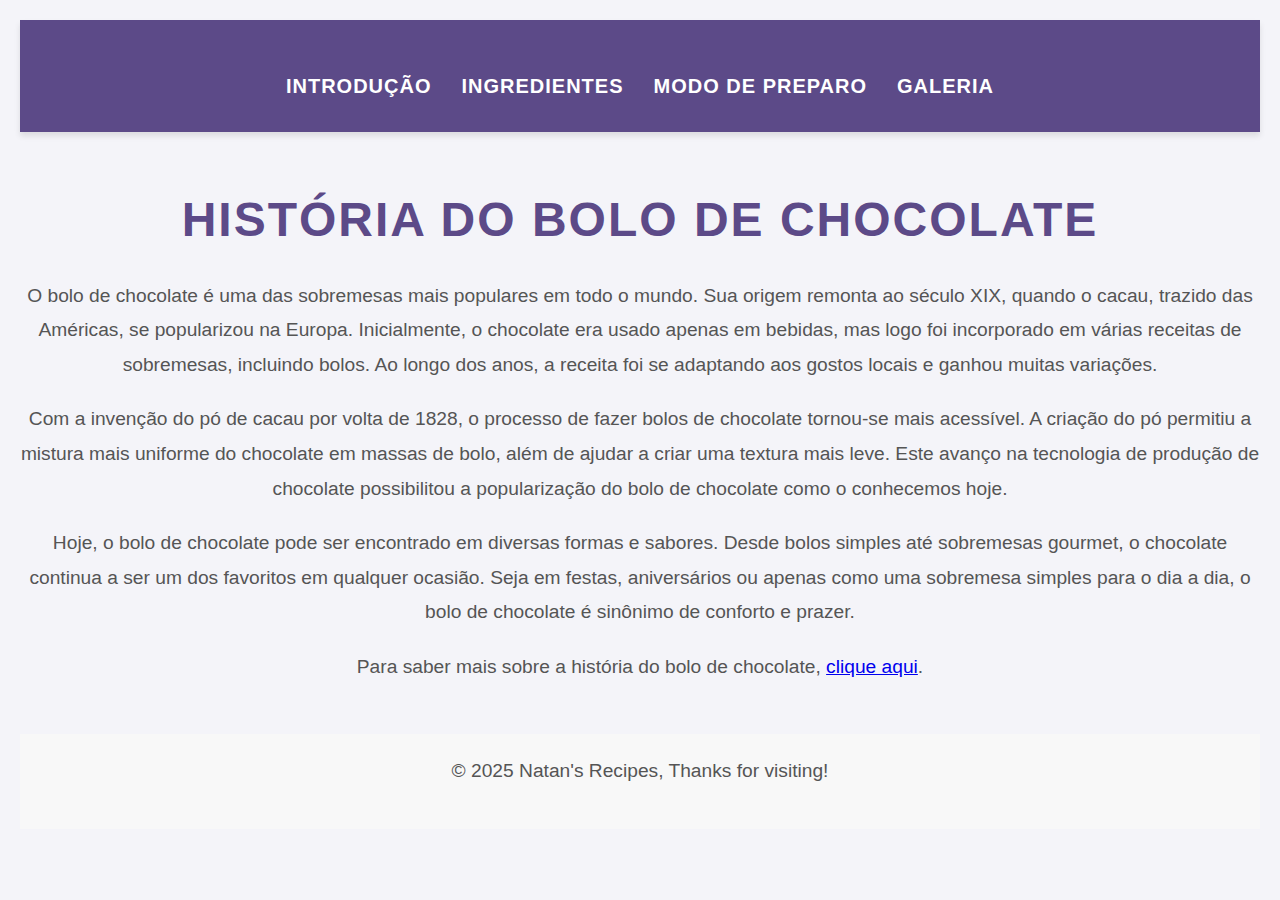
<file: index.html>
<!DOCTYPE html>
<html lang="pt-BR">
<head>
    <meta charset="UTF-8">
    <meta name="viewport" content="width=device-width, initial-scale=1.0">
    <title>História do Bolo de Chocolate</title>
    <link rel="stylesheet" href="styles.css">
</head>
<script>
    window.onload = function() {
      alert("Bem-vindo ao site de receitas de bolos!");
    }
  </script>
  
<body>
    <nav>
        <ul>
            <li><a href="index.html">Introdução</a></li>
            <li><a href="ingredientes.html">Ingredientes</a></li>
            <li><a href="preparo.html">Modo de Preparo</a></li>
            <li><a href="galeria.html">Galeria</a></li>
        </ul>
    </nav>

    <section>
        <h1>História do Bolo de Chocolate</h1>
        <p>O bolo de chocolate é uma das sobremesas mais populares em todo o mundo. Sua origem remonta ao século XIX, quando o cacau, trazido das Américas, se popularizou na Europa. Inicialmente, o chocolate era usado apenas em bebidas, mas logo foi incorporado em várias receitas de sobremesas, incluindo bolos. Ao longo dos anos, a receita foi se adaptando aos gostos locais e ganhou muitas variações.</p>
        <p>Com a invenção do pó de cacau por volta de 1828, o processo de fazer bolos de chocolate tornou-se mais acessível. A criação do pó permitiu a mistura mais uniforme do chocolate em massas de bolo, além de ajudar a criar uma textura mais leve. Este avanço na tecnologia de produção de chocolate possibilitou a popularização do bolo de chocolate como o conhecemos hoje.</p>
        <p>Hoje, o bolo de chocolate pode ser encontrado em diversas formas e sabores. Desde bolos simples até sobremesas gourmet, o chocolate continua a ser um dos favoritos em qualquer ocasião. Seja em festas, aniversários ou apenas como uma sobremesa simples para o dia a dia, o bolo de chocolate é sinônimo de conforto e prazer.</p>
        <p>Para saber mais sobre a história do bolo de chocolate, <a href="https://vanillecafecolonial.com.br/a-historia-do-bolo-de-chocolate/" target="_blank">clique aqui</a>.</p>
    </section>
    

    <footer>
        <p>&copy; 2025 Natan's Recipes, Thanks for visiting!</p>
    </footer>
</body>
</html>
</file>
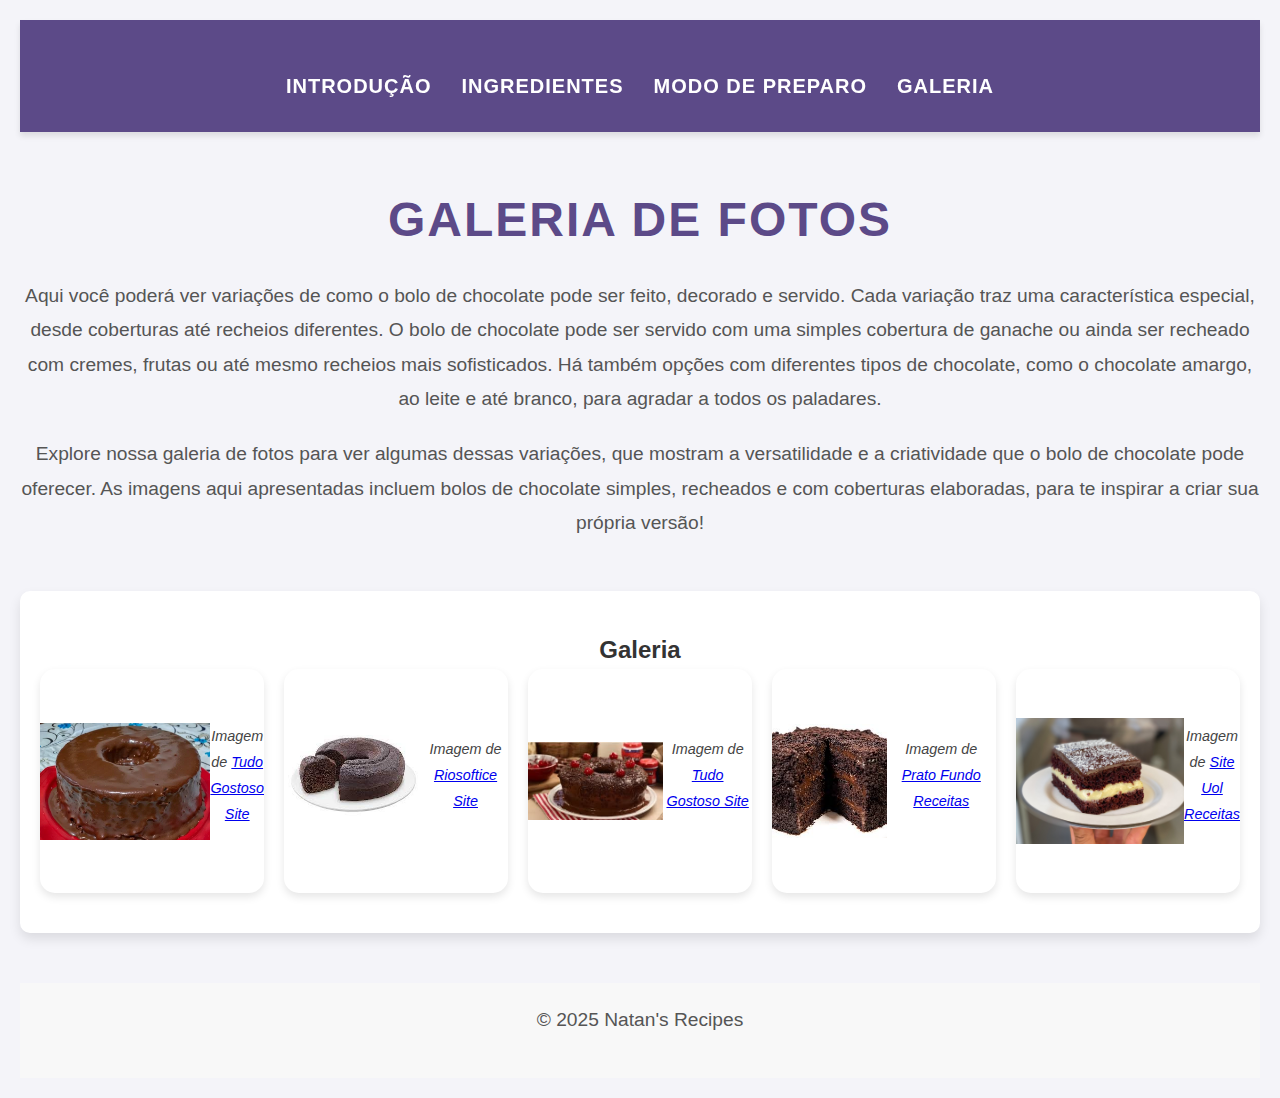
<file: galeria.html>
<!DOCTYPE html>
<html lang="pt-BR">
<head>
    <meta charset="UTF-8">
    <meta name="viewport" content="width=device-width, initial-scale=1.0">
    <title>Galeria de Fotos - Bolo de Chocolate</title>
    <link rel="stylesheet" href="styles.css">
</head>
<body>
    <nav>
        <ul>
            <!-- A navegação do site -->
            <li><a href="index.html">Introdução</a></li>
            <li><a href="ingredientes.html">Ingredientes</a></li>
            <li><a href="preparo.html">Modo de Preparo</a></li>
            <li><a href="galeria.html">Galeria</a></li>
        </ul>
    </nav>

    <section>
        <h1>Galeria de Fotos</h1>
        <p>Aqui você poderá ver variações de como o bolo de chocolate pode ser feito, decorado e servido. Cada variação traz uma característica especial, desde coberturas até recheios diferentes. O bolo de chocolate pode ser servido com uma simples cobertura de ganache ou ainda ser recheado com cremes, frutas ou até mesmo recheios mais sofisticados. Há também opções com diferentes tipos de chocolate, como o chocolate amargo, ao leite e até branco, para agradar a todos os paladares.</p>
<p>Explore nossa galeria de fotos para ver algumas dessas variações, que mostram a versatilidade e a criatividade que o bolo de chocolate pode oferecer. As imagens aqui apresentadas incluem bolos de chocolate simples, recheados e com coberturas elaboradas, para te inspirar a criar sua própria versão!</p>

       
        <!-- Seção de fotos galeria e links para as imagens -->
        <section id="galeria">
            <h2>Galeria</h2>
            <div class="galeria">
                <div class="foto-item">
                    <a href="https://www.tudogostoso.com.br/receita/309779-bolo-de-chocolate-simples.html" target="_blank" rel="noopener noreferrer">
                        <img src="img/bolojpg.webp" alt="Bolo de Chocolate 1">
                    </a>
                    <p>Imagem de <a href="https://www.tudogostoso.com.br/receita/309779-bolo-de-chocolate-simples.html" target="_blank" rel="noopener noreferrer">Tudo Gostoso Site</a></p>
                </div>
                <div class="foto-item">
                    <a href="https://www.riosoftice.com.br/produto/bolo-de-chocolate-redondo-300g-bimbo/" target="_blank" rel="noopener noreferrer">
                        <img src="img/choco1.jpg.jpeg" alt="Bolo de Chocolate 2">
                    </a>
                    <p>Imagem de <a href="https://www.riosoftice.com.br/produto/bolo-de-chocolate-redondo-300g-bimbo/" target="_blank" rel="noopener noreferrer">Riosoftice Site</a></p>
                </div>
                <div class="foto-item">
                    <a href="https://www.tudogostoso.com.br/noticias/60-receitas-de-bolo-de-chocolate-a2724.htm" target="_blank" rel="noopener noreferrer">
                        <img src="img/chocolate.jpg" alt="Bolo de Chocolate 3">
                    </a>
                    <p>Imagem de <a href="https://www.tudogostoso.com.br/noticias/60-receitas-de-bolo-de-chocolate-a2724.htm" target="_blank" rel="noopener noreferrer">Tudo Gostoso Site</a></p>
                </div>
                <div class="foto-item">
                    <a href="https://pratofundo.com/10920/bolo-chocolate-recheio-cremoso/" target="_blank" rel="noopener noreferrer">
                        <img src="img/chocolates.jpg" alt="Bolo de Chocolate 4">
                    </a>
                    <p>Imagem de <a href="https://pratofundo.com/10920/bolo-chocolate-recheio-cremoso/" target="_blank" rel="noopener noreferrer">Prato Fundo Receitas</a></p>
                </div>
                <div class="foto-item">
                    <a href="https://www.uol.com.br/nossa/noticias/redacao/2021/06/02/choconinho-bolo-combina-massa-fofinha-de-chocolate-a-creme-de-leite-em-po.htm" target="_blank" rel="noopener noreferrer">
                        <img src="img/ninhobolo.jpg" alt="Bolo de Chocolate 5">
                    </a>
                    <p>Imagem de <a href="https://www.uol.com.br/nossa/noticias/redacao/2021/06/02/choconinho-bolo-combina-massa-fofinha-de-chocolate-a-creme-de-leite-em-po.htm" target="_blank" rel="noopener noreferrer">Site Uol Receitas</a></p>
                </div>
            </div>
        </section>
    </section>

    <footer>
        <p>&copy; 2025 Natan's Recipes</p>
    </footer>
</body>
</html>
</file>
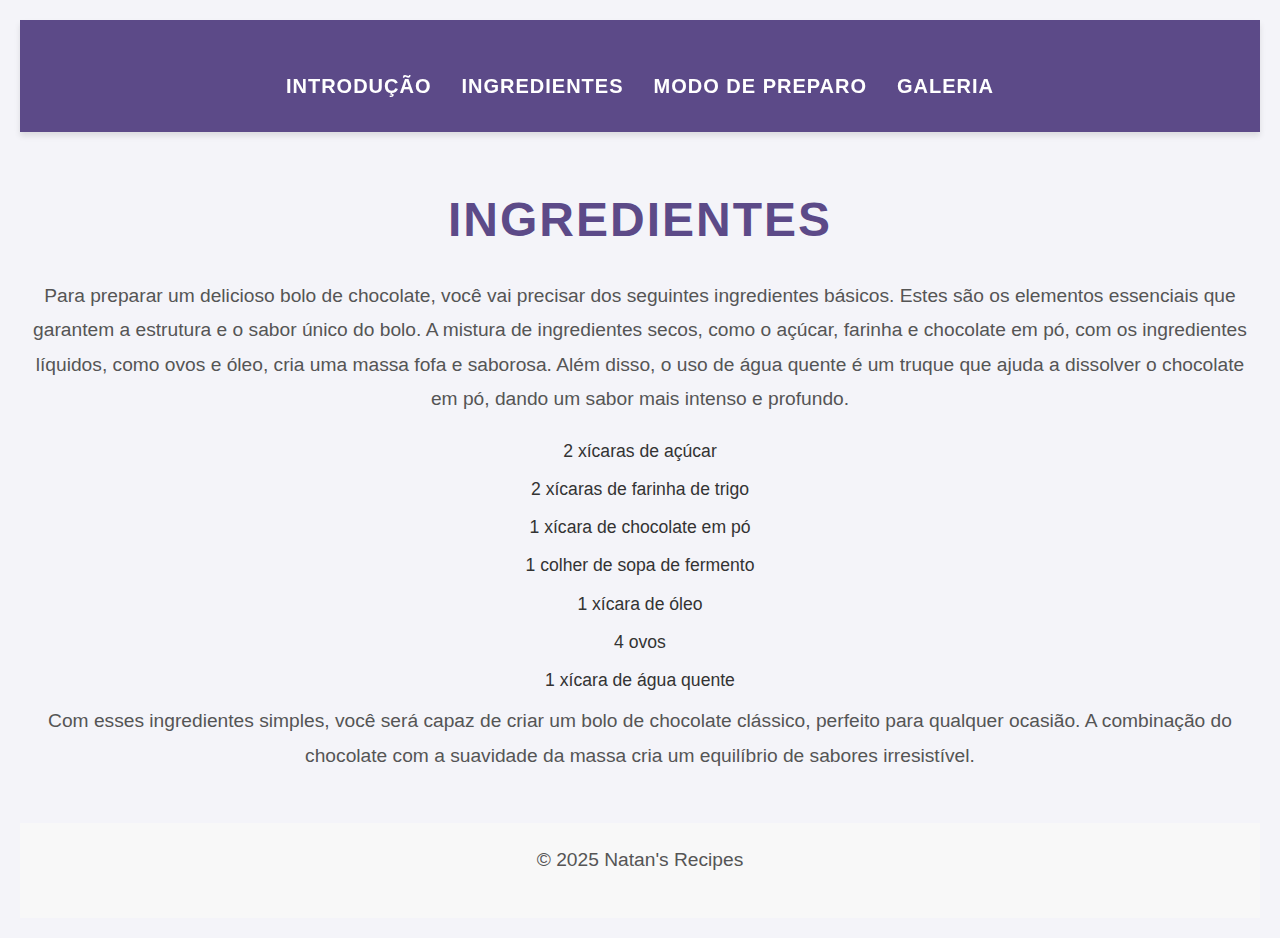
<file: ingredientes.html>
<!DOCTYPE html>
<html lang="pt-BR">
<head>
    <meta charset="UTF-8">
    <meta name="viewport" content="width=device-width, initial-scale=1.0">
    <title>Ingredientes do Bolo de Chocolate</title>
    <link rel="stylesheet" href="styles.css">
</head>
<body>
    <nav>
        <ul>
            <li><a href="index.html">Introdução</a></li>
            <li><a href="ingredientes.html">Ingredientes</a></li>
            <li><a href="preparo.html">Modo de Preparo</a></li>
            <li><a href="galeria.html">Galeria</a></li>
        </ul>
    </nav>

    <section>
        <h1>Ingredientes</h1>

       <p>Para preparar um delicioso bolo de chocolate, você vai precisar dos seguintes ingredientes básicos. Estes são os elementos essenciais que garantem a estrutura e o sabor único do bolo. A mistura de ingredientes secos, como o açúcar, farinha e chocolate em pó, com os ingredientes líquidos, como ovos e óleo, cria uma massa fofa e saborosa. Além disso, o uso de água quente é um truque que ajuda a dissolver o chocolate em pó, dando um sabor mais intenso e profundo.</p>
<ul>
    <li>2 xícaras de açúcar</li>
    <li>2 xícaras de farinha de trigo</li>
    <li>1 xícara de chocolate em pó</li>
    <li>1 colher de sopa de fermento</li>
    <li>1 xícara de óleo</li>
    <li>4 ovos</li>
    <li>1 xícara de água quente</li>
</ul>
<p>Com esses ingredientes simples, você será capaz de criar um bolo de chocolate clássico, perfeito para qualquer ocasião. A combinação do chocolate com a suavidade da massa cria um equilíbrio de sabores irresistível.</p>

    </section>

    <footer>
        <p>&copy; 2025 Natan's Recipes</p>
    </footer>
</body>
</html>
</file>
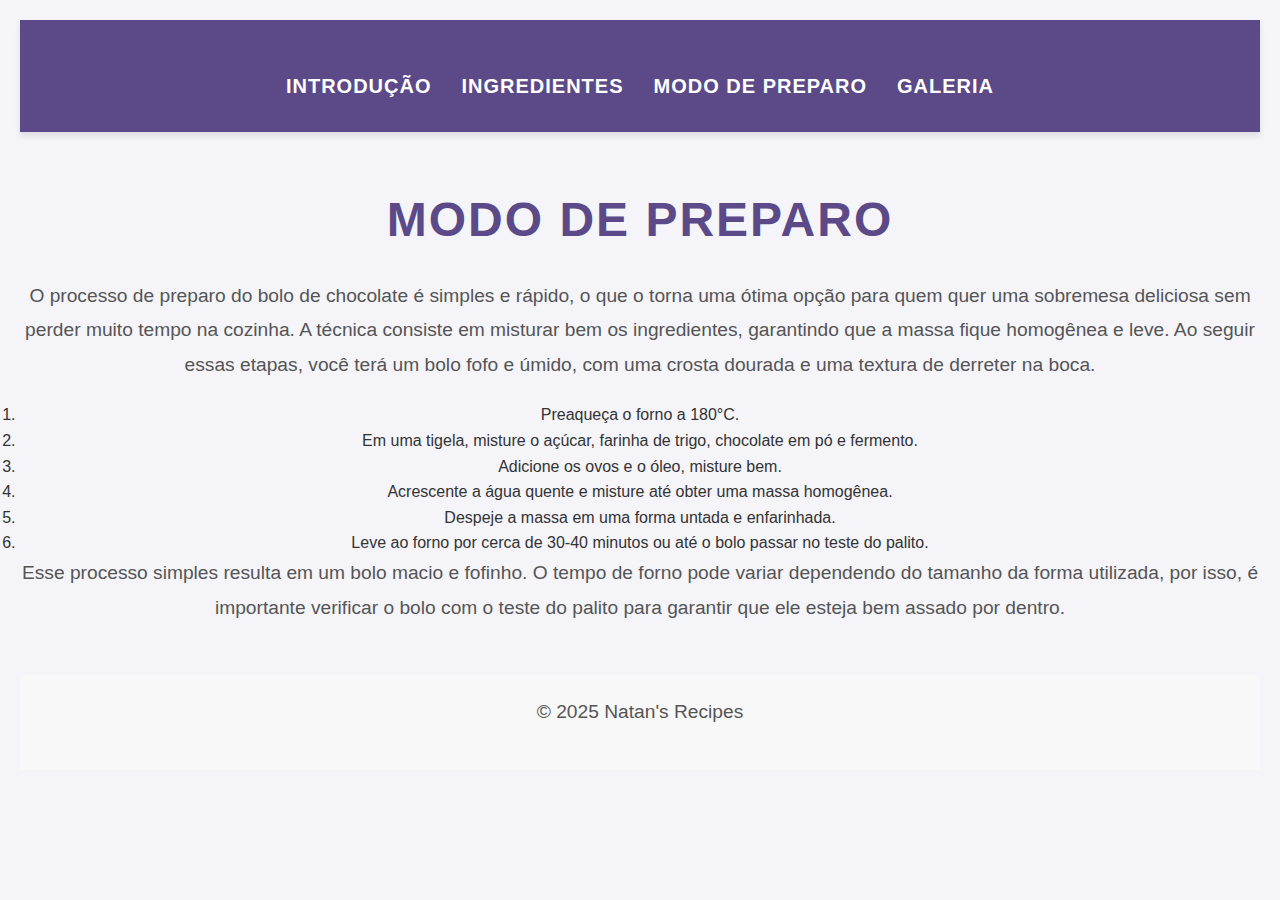
<file: preparo.html>
<!DOCTYPE html>
<html lang="pt-BR">
<head>
    <meta charset="UTF-8">
    <meta name="viewport" content="width=device-width, initial-scale=1.0">
    <title>Modo de Preparo do Bolo de Chocolate</title>
    <link rel="stylesheet" href="styles.css">
</head>
<body>
    <nav>
        <ul>
            <li><a href="index.html">Introdução</a></li>
            <li><a href="ingredientes.html">Ingredientes</a></li>
            <li><a href="preparo.html">Modo de Preparo</a></li>
            <li><a href="galeria.html">Galeria</a></li>
        </ul>
    </nav>

    <section>
        <h1>Modo de Preparo</h1>
        <p>O processo de preparo do bolo de chocolate é simples e rápido, o que o torna uma ótima opção para quem quer uma sobremesa deliciosa sem perder muito tempo na cozinha. A técnica consiste em misturar bem os ingredientes, garantindo que a massa fique homogênea e leve. Ao seguir essas etapas, você terá um bolo fofo e úmido, com uma crosta dourada e uma textura de derreter na boca.</p>
<ol>
    <li>Preaqueça o forno a 180°C.</li>
    <li>Em uma tigela, misture o açúcar, farinha de trigo, chocolate em pó e fermento.</li>
    <li>Adicione os ovos e o óleo, misture bem.</li>
    <li>Acrescente a água quente e misture até obter uma massa homogênea.</li>
    <li>Despeje a massa em uma forma untada e enfarinhada.</li>
    <li>Leve ao forno por cerca de 30-40 minutos ou até o bolo passar no teste do palito.</li>
</ol>
<p>Esse processo simples resulta em um bolo macio e fofinho. O tempo de forno pode variar dependendo do tamanho da forma utilizada, por isso, é importante verificar o bolo com o teste do palito para garantir que ele esteja bem assado por dentro.</p>

    </section>

    <footer>
        <p>&copy; 2025 Natan's Recipes</p>
    </footer>
</body>
</html>
</file>
<file: styles.css>
/* Estilos geral */
* {
    margin: 0;
    padding: 0;
    box-sizing: border-box;
}

body {
    font-family: 'Arial', sans-serif;
    background-color: #f4f4f9;
    color: #333;
    line-height: 1.6;
    padding: 20px;
    font-size: 16px; /* Definir uma base para o tamanho da fonte */
}

/* Navegação interatividade */
nav {
    background-color: #5c4a88;
    color: white;
    padding: 20px 0;
    box-shadow: 0 4px 6px rgba(0, 0, 0, 0.1);
    position: sticky;
    top: 0;
    z-index: 10;
}

nav ul {
    list-style-type: none;
    display: flex;
    justify-content: center;
    align-items: center;
    gap: 30px;
}

nav ul li {
    display: inline;
}

nav ul li a {
    color: white;
    text-decoration: none;
    font-size: 20px;
    font-weight: bold;
    letter-spacing: 1px;
    text-transform: uppercase;
    position: relative;
    transition: color 0.3s ease, transform 0.3s ease;
}

nav ul li a::after {
    content: '';
    position: absolute;
    width: 0%;
    height: 2px;
    background-color: #ff80c0;
    bottom: -5px;
    left: 50%;
    transition: width 0.3s ease, left 0.3s ease;
}

nav ul li a:hover {
    color: #ff80c0;
    transform: scale(1.1);
}

nav ul li a:hover::after {
    width: 100%;
    left: 0;
}

/* Seções principais do site */
section {
    margin: 50px 0;
    text-align: center;
}

h1 {
    font-size: 3rem;
    margin-bottom: 20px;
    color: #5c4a88;
    text-transform: uppercase;
    letter-spacing: 2px;
    animation: fadeIn 1.5s ease-in-out;
}

p {
    font-size: 1.2rem;
    margin-bottom: 20px;
    color: #555;
    line-height: 1.8;
}

ul {
    list-style: none;
    padding-left: 0;
    margin-top: 20px;
}

ul li {
    font-size: 1.1rem;
    margin: 10px 0;
    color: #333;
}

/* Animações  css q experimentei fazer */
@keyframes fadeIn {
    0% {
        opacity: 0;
    }
    100% {
        opacity: 1;
    }
}

@keyframes slideIn {
    0% {
        transform: translateX(-100%);
    }
    100% {
        transform: translateX(0);
    }
}

/* Galeria as fotos e suas mod */
#galeria {
    padding: 40px 20px;
    background-color: #fff;
    box-shadow: 0 6px 12px rgba(0, 0, 0, 0.1);
    border-radius: 10px;
}

.galeria {
    display: grid;
    grid-template-columns: repeat(auto-fit, minmax(200px, 1fr));
    gap: 20px;
    animation: fadeIn 1.5s ease-in-out;
}

.foto-item {
    aspect-ratio: 1/1;
    position: relative;
    border-radius: 15px;
    overflow: hidden;
    box-shadow: 0 4px 8px rgba(0, 0, 0, 0.1);
    transform: scale(1);
    transition: transform 0.3s ease, box-shadow 0.3s ease;
    display: flex;
    justify-content: center;
    align-items: center;
}

.foto-item img {
    width: 100%;
    height: auto;
    object-fit: cover;
    display: block;
    margin: 0;
    vertical-align: middle;
}

.foto-item:hover {
    transform: scale(1.05);
    box-shadow: 0 6px 12px rgba(0, 0, 0, 0.2);
}

.foto-item:hover img {
    transform: scale(1.1);
}

.foto-item p {
    text-align: center;
    font-size: 0.9rem;
    color: #444;
    margin-top: 10px;
    font-style: italic;
}

/* Responsividade resolvi por para treinar aqui no css grid, flex etcc */
@media (max-width: 1024px) {
    .galeria {
        grid-template-columns: repeat(auto-fit, minmax(200px, 1fr));
    }
}

@media (max-width: 768px) {
    .galeria {
        grid-template-columns: 1fr;
    }

    nav ul {
        flex-direction: column;
        gap: 15px; /* Um pouco mais de espaço entre os itens para melhor organi */
        padding: 10px;
    }

    nav ul li a {
        font-size: 18px;
    }

    h1 {
        font-size: 2rem;
    }

    p {
        font-size: 1rem;
    }

    ul li {
        font-size: 1rem;
    }
}

footer {
    text-align: center;
    padding: 20px; /* Espaçamento opcional para melhorar a aparência e visibilidade */
    background-color: #f8f8f8; 

footer p {
    margin: 0;
    
}

.nav-item {
  transition: color 0.3s ease;
}

.nav-item:hover {
  color: #f39c12; /* Cor do link ao passar o mouse */
}
</file>
